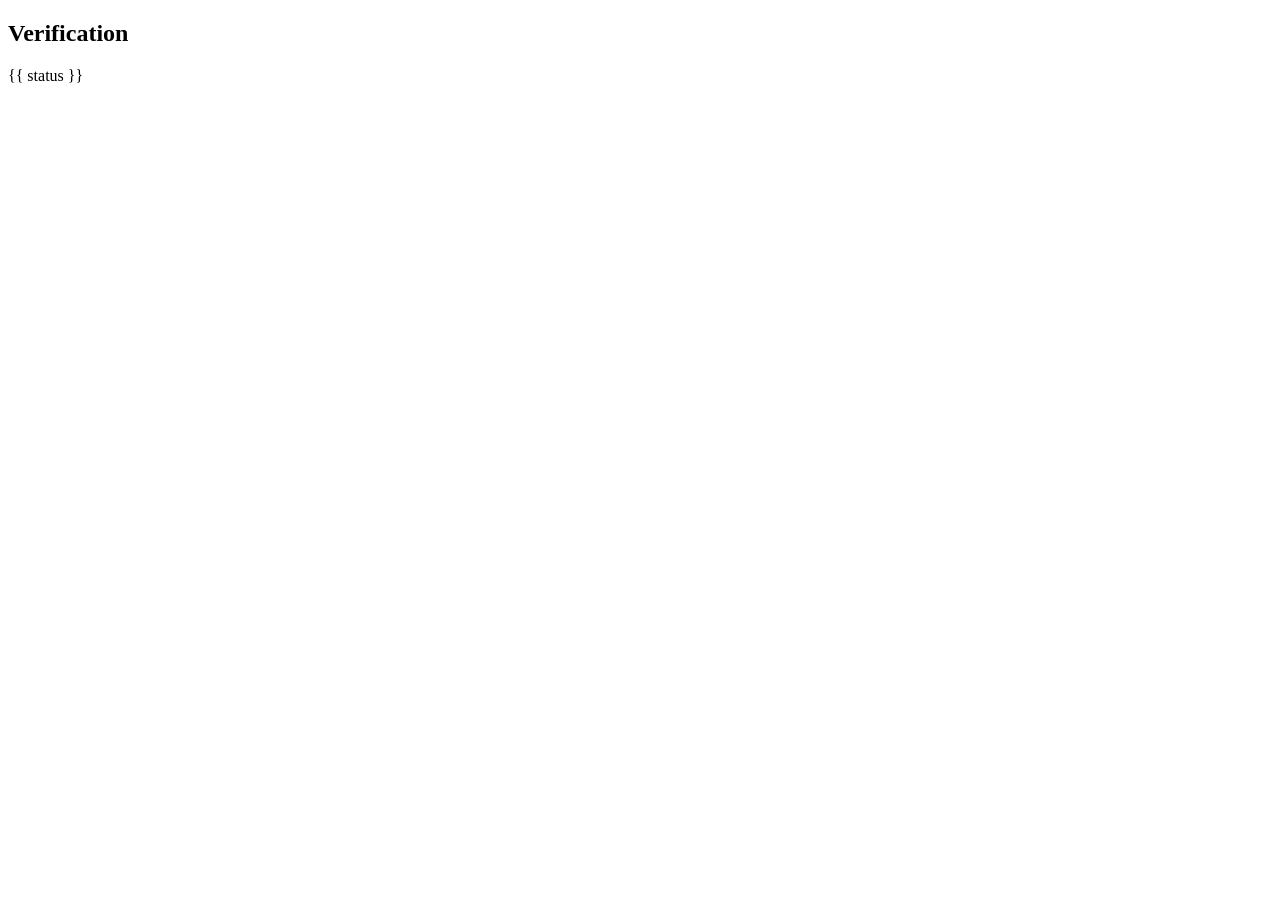
<file: accounts/templates/verify.html>
<!DOCTYPE html>
<html lang="en">
<head>
    <meta charset="UTF-8">
    <meta name="viewport" content="width=device-width, initial-scale=1.0">
    <title>Document</title>
</head>
<body>
    <h2>Verification</h2>
<p>{{ status }}</p>
</body>
</html>
</file>
